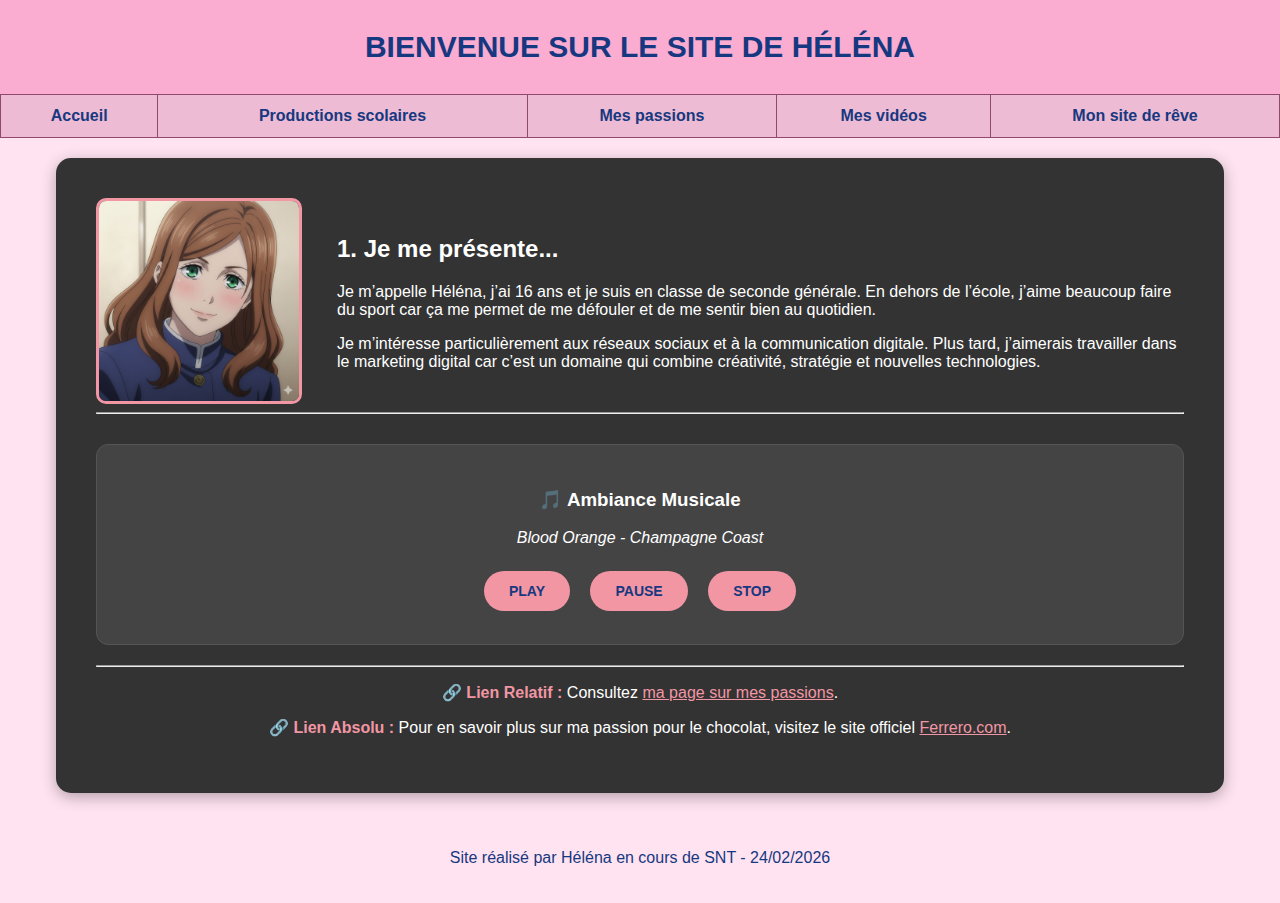
<file: index.html>
﻿<html lang="fr">
<head>
    <title>Site de Héléna</title>
    <meta charset="utf-8" />
    <link rel="stylesheet" href="style.css" type="text/css" />
</head>
<body>

    <div id="entete-de-page">
        BIENVENUE SUR LE SITE DE HÉLÉNA
    </div>

    <table id="bloc-menu">
        <tr>
            <th><a href="index.html">Accueil</a></th>
            <th><a href="productions.html">Productions scolaires</a></th>
            <th><a href="passions.html">Mes passions</a></th>
            <th><a href="Videos.html">Mes vidéos</a></th>
            <th><a href="site.html">Mon site de rêve</a></th>
        </tr>
    </table>

    <div id="contenu">
        <div class="presentation">
            <img src="avatar.png" alt="Avatar Héléna">
            
            <div class="texte">
                <h2>1. Je me présente...</h2>
                <p>Je m’appelle Héléna, j’ai 16 ans et je suis en classe de seconde générale. En dehors de l’école, j’aime beaucoup faire du sport car ça me permet de me défouler et de me sentir bien au quotidien.</p>
                <p>Je m’intéresse particulièrement aux réseaux sociaux et à la communication digitale. Plus tard, j’aimerais travailler dans le marketing digital car c’est un domaine qui combine créativité, stratégie et nouvelles technologies.</p>
            </div>
        </div>

        <hr>

        <h2></h2>
        <p></p>

        <div class="musique-box">
            <h3>🎵 Ambiance Musicale</h3>
            <p><em>Blood Orange - Champagne Coast</em></p>
            
            <audio id="maMusique">
                <source src="musique.mp3" type="audio/mpeg">
            </audio>
            
            <div class="controls">
                <button onclick="document.getElementById('maMusique').play()">PLAY</button>
                <button onclick="document.getElementById('maMusique').pause()">PAUSE</button>
                <button onclick="document.getElementById('maMusique').load()">STOP</button>
            </div>
        </div>

        <div style="margin-top: 20px; text-align: center;">
            <hr>
            <p>🔗 <strong>Lien Relatif :</strong> Consultez <a href="passions.html" style="color: #F296A4;">ma page sur mes passions</a>.</p>
            <p>🔗 <strong>Lien Absolu :</strong> Pour en savoir plus sur ma passion pour le chocolat, visitez le site officiel <a href="https://www.ferrero.com" target="_blank" style="color: #F296A4;">Ferrero.com</a>.</p>
        </div>
    </div>

    <div id="pied-de-page">
        <p>Site réalisé par Héléna en cours de SNT - 24/02/2026</p>
    </div>

</body>
</html>
</file>
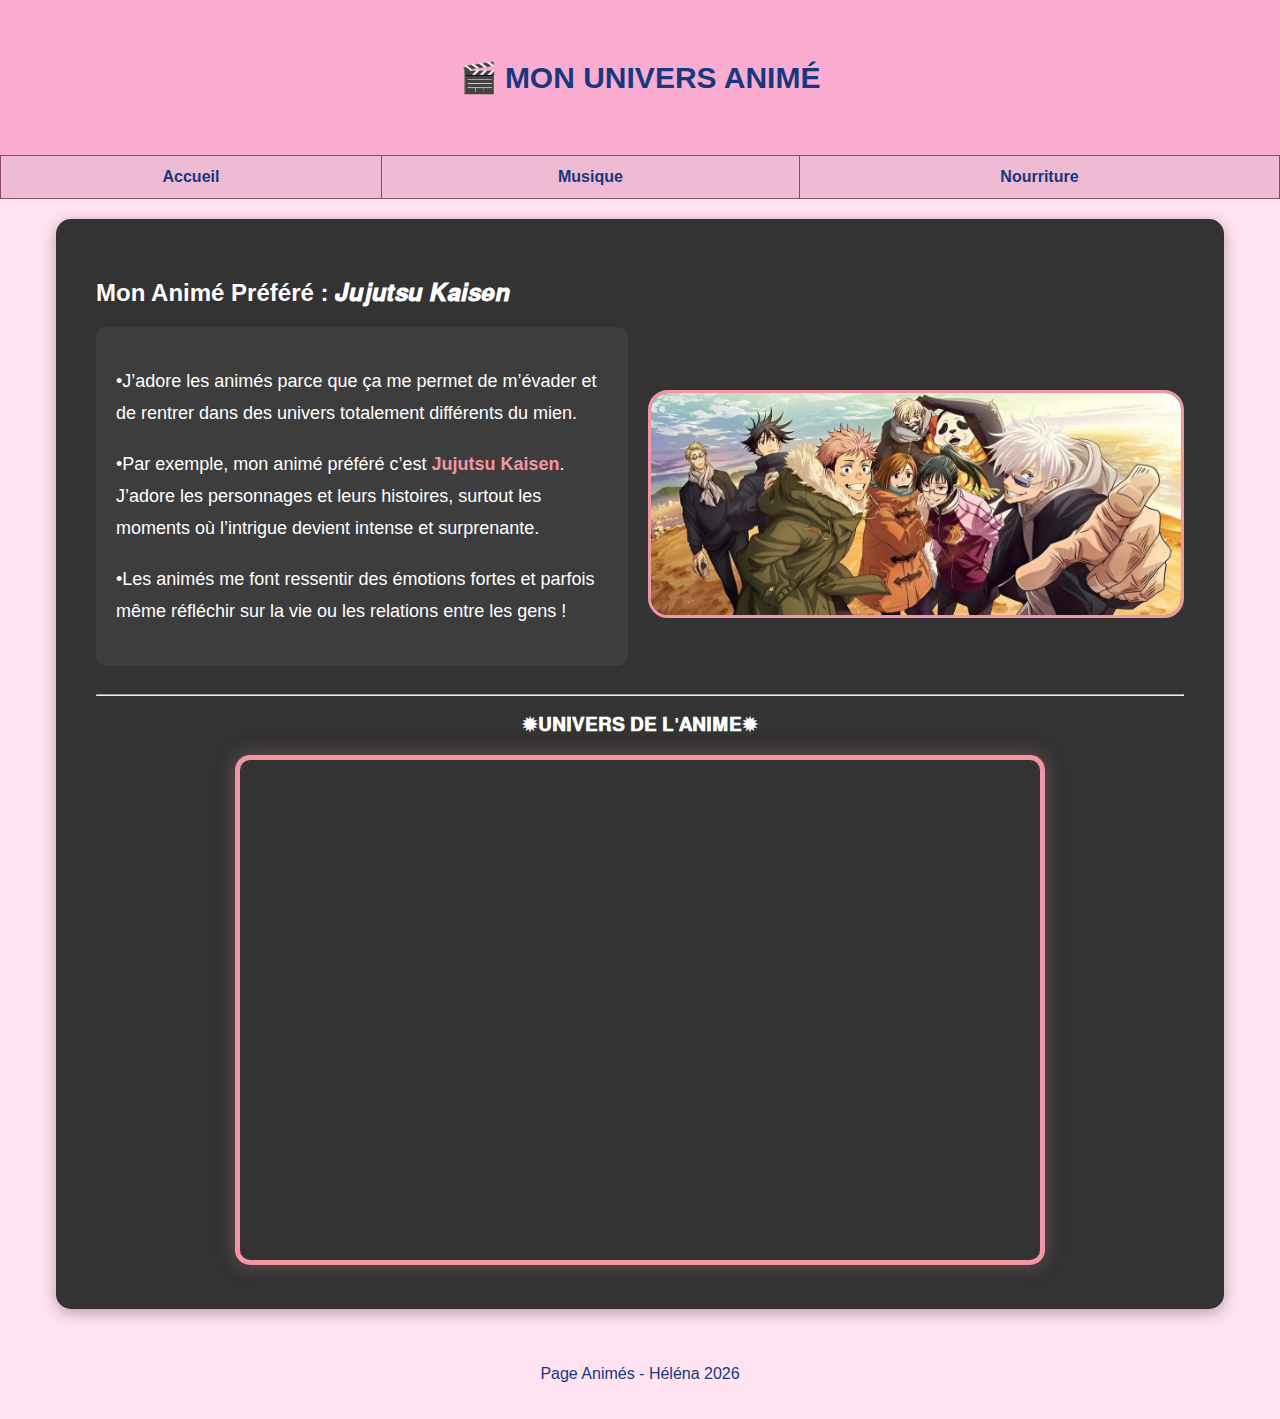
<file: anime.html>
<!DOCTYPE html>
<html lang="fr">
<head>
    <meta charset="utf-8">
    <title>Mes Animés</title>
    <link rel="stylesheet" href="style.css">
</head>
<body>
    <div id="entete-de-page"> 
        <p>🎬 MON UNIVERS ANIMÉ</p>
    </div> 

    <table id="bloc-menu">
        <tr>
            <th><a href="index.html">Accueil</a></th>
            <th><a href="musique.html">Musique</a></th>
            <th><a href="nourriture.html">Nourriture</a></th>
        </tr>
    </table> 

    <div id="contenu">
        <h2>Mon Animé Préféré : 𝑱𝒖𝒋𝒖𝒕𝒔𝒖 𝑲𝒂𝒊𝒔𝒆𝒏</h2>
        
        <div style="display: flex; align-items: center; justify-content: space-between; gap: 20px;">
            
            <div class="presentation-anime" style="flex: 1;">
                <p>•J’adore les animés parce que ça me permet de m’évader et de rentrer dans des univers totalement différents du mien.</p>
                
                <p>•Par exemple, mon animé préféré c’est <strong>Jujutsu Kaisen</strong>. J’adore les personnages et leurs histoires, surtout les moments où l’intrigue devient intense et surprenante.</p>
                
                <p>•Les animés me font ressentir des émotions fortes et parfois même réfléchir sur la vie ou les relations entre les gens !</p>
            </div>

            <div style="flex: 1; text-align: right;">
                <img src="photojjk.png" alt="Image Jujutsu Kaisen" style="width: 530px; border-radius: 20px; border: 3px solid #F296A4;">
            </div>

        </div>

        <hr>

        <div style="text-align: center;">
            <h3>✹𝐔𝐍𝐈𝐕𝐄𝐑𝐒 𝐃𝐄 𝐋'𝐀𝐍𝐈𝐌𝐄✹</h3>
            <iframe width="800" height="500" src="https://www.youtube.com/embed/v8bZVdTgXoY" 
                title="YouTube video player" frameborder="0" 
                allow="accelerometer; autoplay; clipboard-write; encrypted-media; gyroscope; picture-in-picture" 
                allowfullscreen>
            </iframe>
        </div>
    </div>

    <div id="pied-de-page">
        <p>Page Animés - Héléna 2026</p>
    </div>
</body>
</html>
</file>
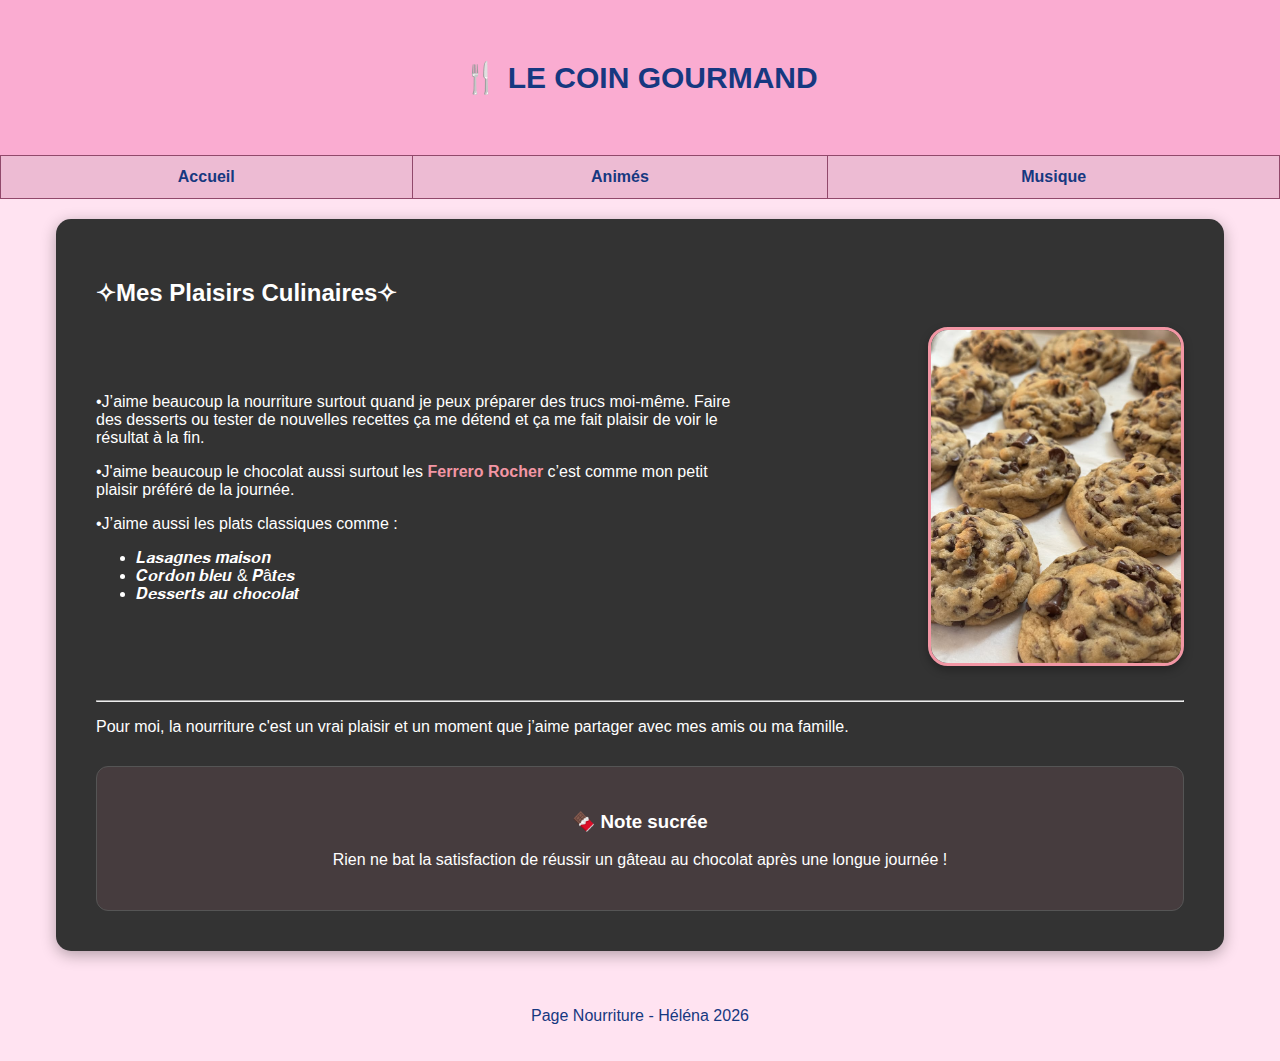
<file: nourriture.html>
<!DOCTYPE html>
<html lang="fr">
<head>
    <meta charset="utf-8">
    <title>Le Coin Gourmand</title>
    <link rel="stylesheet" href="style.css">
</head>
<body>
    <div id="entete-de-page"> 
        <p>🍴 LE COIN GOURMAND</p>
    </div> 

    <table id="bloc-menu">
        <tr>
            <th><a href="index.html">Accueil</a></th>
            <th><a href="anime.html">Animés</a></th>
            <th><a href="musique.html">Musique</a></th>
        </tr>
    </table> 

    <div id="contenu">
        <h2>✧Mes Plaisirs Culinaires✧</h2>

        <div style="display: flex; align-items: center; justify-content: space-between; gap: 30px; margin-bottom: 30px;">
            
            <div style="flex: 1.5;">
                <p>•J’aime beaucoup la nourriture surtout quand je peux préparer des trucs moi-même. Faire des desserts ou tester de nouvelles recettes ça me détend et ça me fait plaisir de voir le résultat à la fin.</p>
                
                <p>•J'aime beaucoup le chocolat aussi surtout les <strong>Ferrero Rocher</strong> c’est comme mon petit plaisir préféré de la journée.</p>
                
                <p>•J’aime aussi les plats classiques comme :</p>
                <ul class="liste-passions">
                    <li>𝑳𝒂𝒔𝒂𝒈𝒏𝒆𝒔 𝒎𝒂𝒊𝒔𝒐𝒏</li>
                    <li>𝑪𝒐𝒓𝒅𝒐𝒏 𝒃𝒍𝒆𝒖 & 𝑷â𝒕𝒆𝒔</li>
                    <li>𝑫𝒆𝒔𝒔𝒆𝒓𝒕𝒔 𝒂𝒖 𝒄𝒉𝒐𝒄𝒐𝒍𝒂𝒕</li>
                </ul>
            </div>

            <div style="flex: 1; text-align: right;">
                <img src="IMAGE.png" alt="Héléna Cuisine" style="width: 250px; border-radius: 20px; border: 3px solid #F296A4; box-shadow: 0px 4px 10px rgba(0,0,0,0.3);">
            </div>
            
        </div>

        <hr>
        
        <p>Pour moi, la nourriture c'est un vrai plaisir et un moment que j’aime partager avec mes amis ou ma famille.</p>

        <div class="musique-box" style="background-color: rgba(242, 150, 164, 0.1);">
            <h3>🍫 Note sucrée</h3>
            <p>Rien ne bat la satisfaction de réussir un gâteau au chocolat après une longue journée !</p>
        </div>
    </div>

    <div id="pied-de-page">
        <p>Page Nourriture - Héléna 2026</p>
    </div>
</body>
</html>
</file>
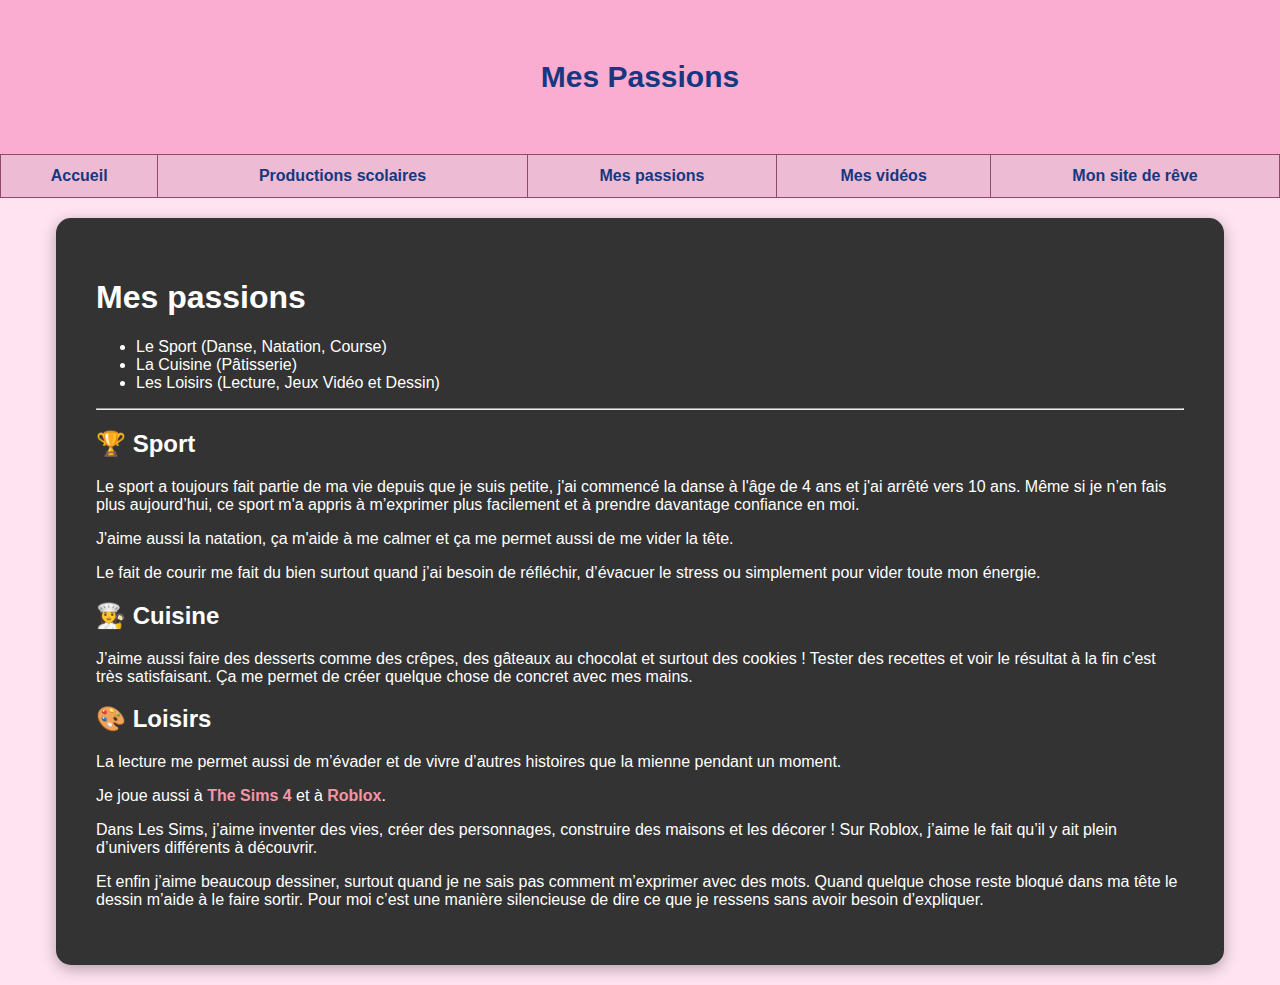
<file: passions.html>
<!DOCTYPE html>
<html lang="fr">

<head>
    <title>Mes passions</title>
    <meta charset="utf-8" />
    <link rel="stylesheet" href="style.css" type="text/css" />
</head>

<body>
    <div id="entete-de-page"> 
        <p> Mes Passions </p>
    </div> 

    <table id="bloc-menu" border="1">
        <tr>
            <th><a href="index.html"> Accueil </a></th>
            <th><a href="productions.html">Productions scolaires</a></th>
            <th><a href="passions.html">Mes passions</a></th>
            <th><a href="Videos.html">Mes vidéos</a></th>
            <th><a href="site.html">Mon site de rêve</a></th>
        </tr>
    </table> 

    <div id="contenu">
        <h1>Mes passions</h1> 

        <ul class="liste-passions">
            <li>Le Sport (Danse, Natation, Course)</li>
            <li>La Cuisine (Pâtisserie)</li>
            <li>Les Loisirs (Lecture, Jeux Vidéo et Dessin)</li>
        </ul>

        <hr>

        <h2>🏆 Sport</h2>
        <p>Le sport a toujours fait partie de ma vie depuis que je suis petite, j'ai commencé la danse à l'âge de 4 ans et j'ai arrêté vers 10 ans. Même si je n’en fais plus aujourd’hui, ce sport m'a appris à m’exprimer plus facilement et à prendre davantage confiance en moi.</p>
        <p>J'aime aussi la natation, ça m'aide à me calmer et ça me permet aussi de me vider la tête.</p>
        <p>Le fait de courir me fait du bien surtout quand j’ai besoin de réfléchir, d’évacuer le stress ou simplement pour vider toute mon énergie.</p>

        <h2>👩‍🍳 Cuisine</h2>
        <p>J’aime aussi faire des desserts comme des crêpes, des gâteaux au chocolat et surtout des cookies ! Tester des recettes et voir le résultat à la fin c’est très satisfaisant. Ça me permet de créer quelque chose de concret avec mes mains.</p>

        <h2>🎨 Loisirs</h2>
        <p>La lecture me permet aussi de m’évader et de vivre d’autres histoires que la mienne pendant un moment.</p>
        <p>Je joue aussi à <strong>The Sims 4</strong> et à <strong>Roblox</strong>.</p>
        <p>Dans Les Sims, j’aime inventer des vies, créer des personnages, construire des maisons et les décorer ! Sur Roblox, j’aime le fait qu’il y ait plein d’univers différents à découvrir.</p>
        <p>Et enfin j’aime beaucoup dessiner, surtout quand je ne sais pas comment m’exprimer avec des mots. Quand quelque chose reste bloqué dans ma tête le dessin m’aide à le faire sortir. Pour moi c’est une manière silencieuse de dire ce que je ressens sans avoir besoin d’expliquer.</p>
    </div>
</body>

</html>
</file>
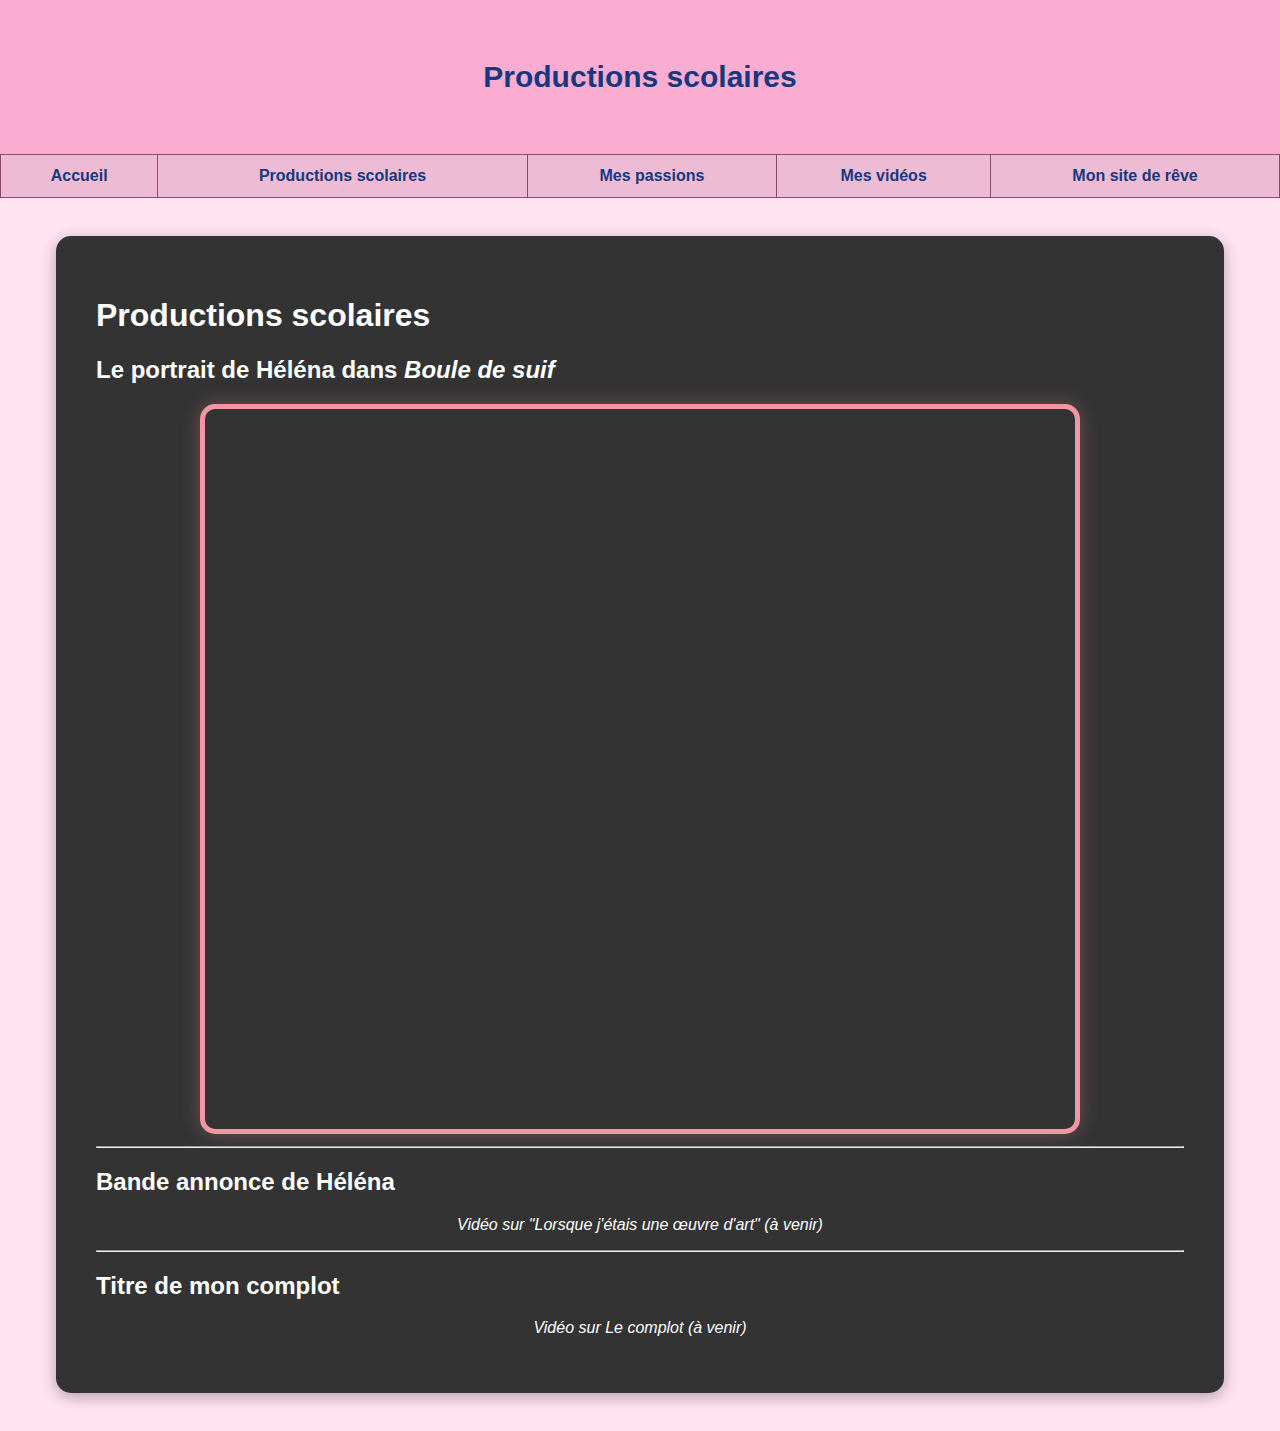
<file: productions.html>
<!DOCTYPE html>
<html lang="fr">

<head>
    <title> Productions scolaires </title>
    <meta charset="utf-8" />
    <link rel="stylesheet" href="style.css" type="text/css" />
</head>

<body>
    <div id="entete-de-page"> 
        <p> Productions scolaires </p>
    </div> 

    <table id="bloc-menu" border="1">
    <tr>
        <th><a href="index.html"> Accueil </a></th>
        <th><a href="productions.html">Productions scolaires</a></th>
        <th><a href="passions.html">Mes passions</a></th>
        <th><a href="Videos.html">Mes vidéos</a></th>
        <th><a href="site.html">Mon site de rêve</a></th>
    </tr>
    </table> <br/> 

    <div id="contenu">
        <h1> Productions scolaires </h1>

        <h2>Le portrait de Héléna dans <em>Boule de suif</em></h2>
        <div style="text-align: center;">
            <iframe src="https://padlet.com/lyceesacrecoeur/BDS1_helenapascual4_89c20736edbc5fe1" style="height:80vh; width:80%;"></iframe>
        </div>

        <hr>

        <h2>Bande annonce de Héléna</h2>
        <p style="text-align: center; font-style: italic;">Vidéo sur "Lorsque j'étais une œuvre d'art" (à venir)</p>
        
        <hr>

        <h2>Titre de mon complot</h2>
        <p style="text-align: center; font-style: italic;">Vidéo sur Le complot (à venir)</p>

    </div> <br/> 

</body>
</html>
</file>
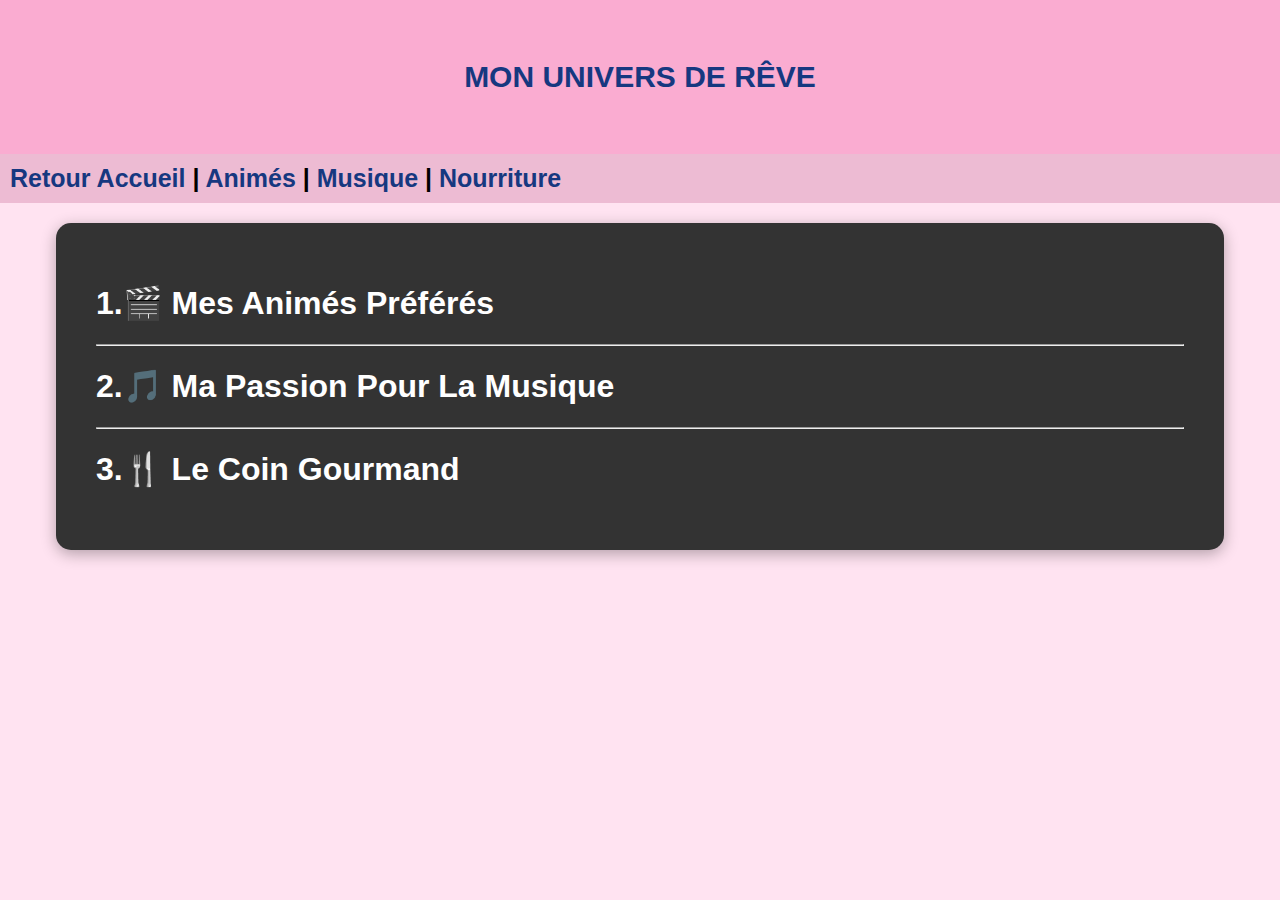
<file: site.html>
<!DOCTYPE html>
<html lang="fr">
<head>
    <title>Mon Univers de Rêve</title>
    <meta charset="utf-8" />
    <link rel="stylesheet" href="style.css" type="text/css" />
</head>
<body>
    <div id="entete-de-page"> 
        <p> MON UNIVERS DE RÊVE <br/> </p>
    </div> 

    <div id="bloc-menu" style="font-size: 25px; font-weight: bold; padding: 10px;">
        <a href="index.html">Retour Accueil</a> | 
        <a href="anime.html">Animés</a> | 
        <a href="musique.html">Musique</a> | 
        <a href="nourriture.html">Nourriture</a>
    </div>

    <div id="contenu">
        <h1 id="anime">1.🎬 Mes Animés Préférés</h1>
        <p>

 </p>
        <hr>

        <h1 id="musique">2.🎵 Ma Passion Pour La Musique</h1>
        <p></p>

        <hr>

        <h1 id="nourriture">3.🍴 Le Coin Gourmand</h1>
        <p><strong></strong> </p>
    </div>
</body>
</html>
</file>
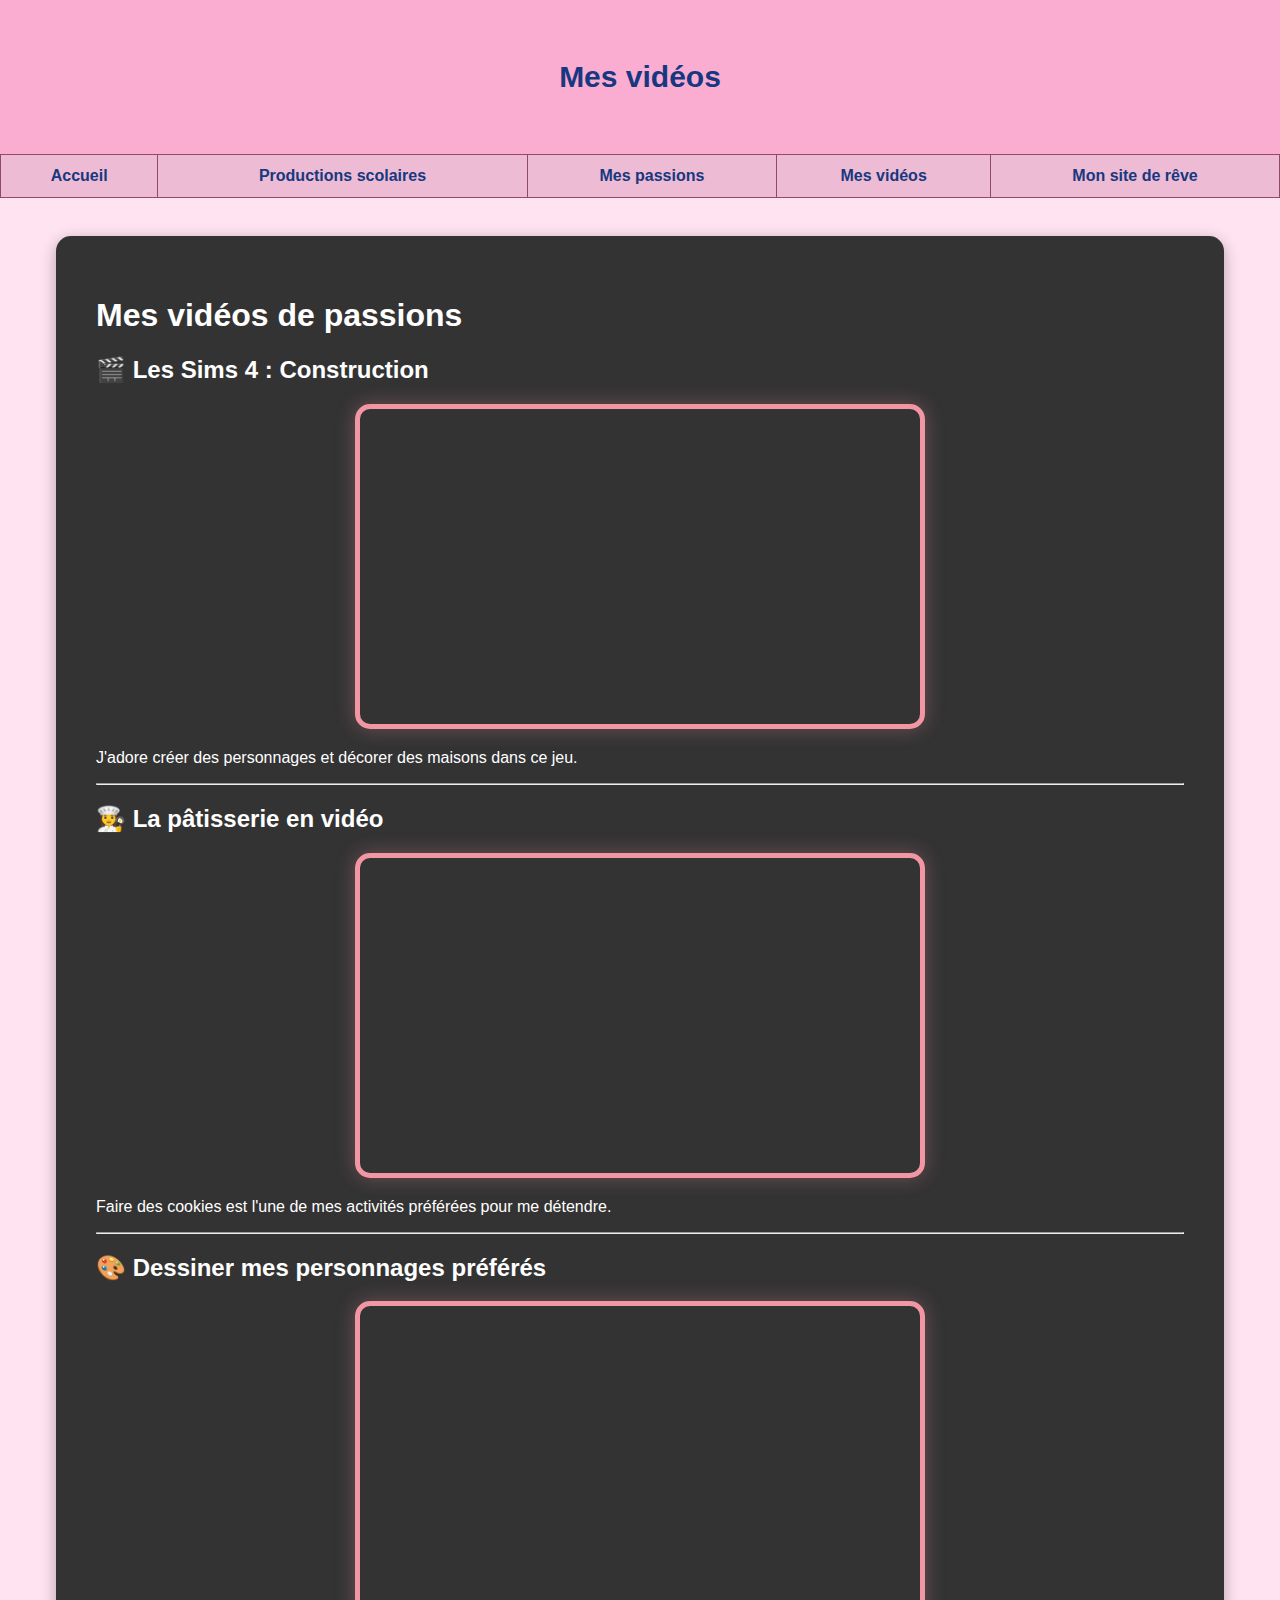
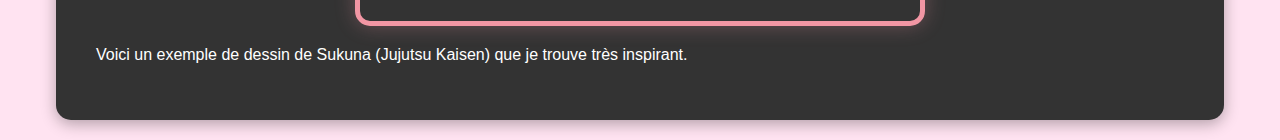
<file: videos.html>
<!DOCTYPE html>
<html lang="fr">

<head>
    <title> Mes vidéos </title>
    <meta charset="utf-8" />
    <link rel="stylesheet" href="style.css" type="text/css" />
</head>

<body>
    <div id="entete-de-page"> 
        <p> Mes vidéos </p>
    </div> 

    <table id="bloc-menu" border="1">
    <tr>
        <th><a href="index.html"> Accueil </a></th>
        <th><a href="productions.html">Productions scolaires</a></th>
        <th><a href="passions.html">Mes passions</a></th>
        <th><a href="Videos.html">Mes vidéos</a></th>
        <th><a href="site.html">Mon site de rêve</a></th>
    </tr>
    </table> <br/> 

    <div id="contenu">
        <h1> Mes vidéos de passions </h1>    

        <h2>🎬 Les Sims 4 : Construction</h2>
        <center>
            <iframe width="560" height="315" src="https://www.youtube.com/embed/W458QnCVQik" frameborder="0" allowfullscreen></iframe>
        </center>
        <p>J'adore créer des personnages et décorer des maisons dans ce jeu.</p>

        <hr>

        <h2>👩‍🍳 La pâtisserie en vidéo</h2>
        <center>
            <iframe width="560" height="315" src="https://www.youtube.com/embed/gf-er6Rbw5g" frameborder="0" allowfullscreen></iframe>
        </center>
        <p>Faire des cookies est l'une de mes activités préférées pour me détendre.</p>

        <hr>

        <h2>🎨 Dessiner mes personnages préférés</h2>
        <center>
            <iframe width="560" height="315" src="https://www.youtube.com/embed/L6JtByE8_qM" frameborder="0" allowfullscreen></iframe>
        </center>
        <p>Voici un exemple de dessin de Sukuna (Jujutsu Kaisen) que je trouve très inspirant.</p>

    </div> </body>
</html>
</file>
<file: style.css>
/* --- BASE --- */
body {
    background-color: #FFE3F1; /* Fond blanc */
    font-family: 'Segoe UI', Tahoma, Geneva, Verdana, sans-serif;
    margin: 0;
}

/* --- EN-TETE --- */
#entete-de-page {
    background-color:#FAACD1;
    padding: 30px;
    text-align: center;
    font-size: 30px;
    font-weight: bold;
    color: #163880;
}

/* --- MENU --- */
#bloc-menu {
    width: 100%;
    border-collapse: collapse;
    background-color: #EDBBD3;
}
#bloc-menu th {
    border: 1px solid #91496B;
    padding: 12px;
}
#bloc-menu a {
    text-decoration: none;
    color: #163880;
    font-weight: bold;
}

/* --- ZONE SOMBRE --- */
#contenu {
    background-color: #333333; /* Gris foncé */
    color: white;
    padding: 40px;
    margin: 20px auto;
    width: 85%;
    border-radius: 15px;
    box-shadow: 0px 4px 15px rgba(0,0,0,0.3);
}

/* --- AVATAR ET TEXTE --- */
.presentation {
    display: flex;
    align-items: center;
    gap: 35px;
}

.presentation img {
    width: 200px;
    border-radius: 10px;
    border: 3px solid #F296A4;
}

/* --- BLOC MUSIQUE --- */
.musique-box {
    background-color: #444444;
    padding: 25px;
    border-radius: 12px;
    text-align: center;
    margin-top: 30px;
    border: 1px solid #555;
}

.controls button {
    background-color: #F296A4;
    color: #163880;
    padding: 12px 25px;
    margin: 8px;
    border-radius: 30px;
    border: none;
    cursor: pointer;
    font-weight: bold;
    font-size: 14px;
    transition: 0.3s;
}

.controls button:hover {
    background-color: white;
    transform: scale(1.1);
}

/* --- PIED DE PAGE --- */
#pied-de-page {
    text-align: center;
    padding: 20px;
    color: #163880;
}
/* Style spécifique pour la page Animés */
.presentation-anime {
    line-height: 1.8; /* Plus d'espace entre les lignes pour le côté "chill" */
    font-size: 18px;
    background: rgba(255, 255, 255, 0.05); /* Petit voile transparent */
    padding: 20px;
    border-radius: 10px;
    margin-bottom: 20px;
}

strong {
    color: #F296A4; /* Met JJK en rose pour le style */
}

iframe {
    border: 5px solid #F296A4;
    border-radius: 15px;
    box-shadow: 0px 0px 20px rgba(242, 150, 164, 0.3); /* Lueur rose autour de la vidéo */
}
/* Style pour l'iframe des productions (demandé par la prof) */
.iframe-prod {
    height: 80vh;  /* 80% de la hauteur de l'écran */
    width: 80%;    /* 80% de la largeur du cadre */
    border: 2px solid #F296A4;
    border-radius: 10px;
}
</file>
